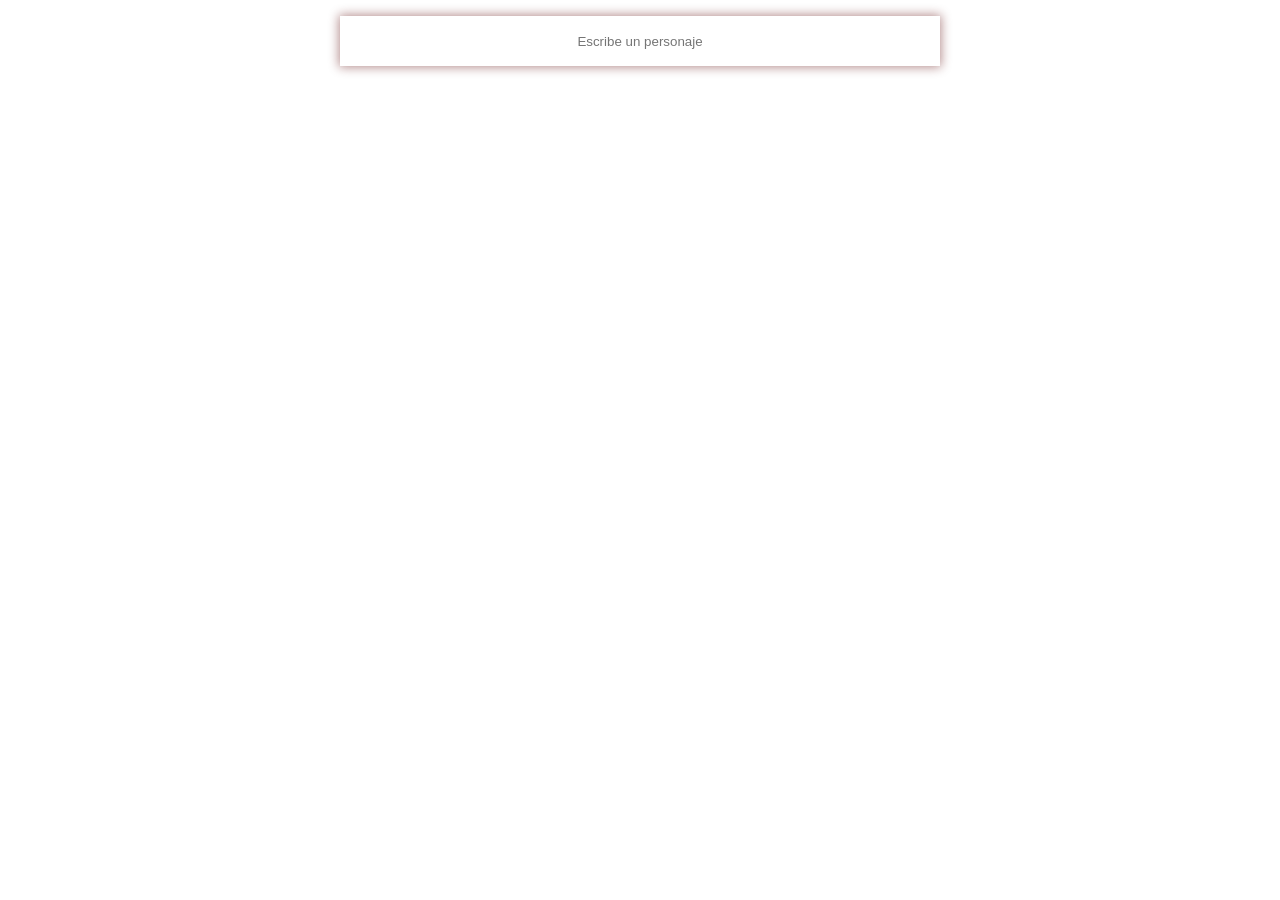
<file: index.html>
<!DOCTYPE html>
<html lang="en">
<head>
    <meta charset="UTF-8">
    <meta name="viewport" content="width=device-width, initial-scale=1.0">
    <title>Card Characters</title>
    <link rel="stylesheet" href="styles.css">
</head>
<body>

    <input
    type="text"
    class="barraBusqueda"
    placeholder="Escribe un personaje"
    />
    
    <section class="Personaje">

    </section>

</body>
<footer>
    <script type="module" src="script.js"></script>
</footer>
</html>
</file>
<file: styles.css>
* {
    padding: 0;
    margin: 0;
    box-sizing: border-box; /*Corregir bordes*/
}

body{
    font-family: "Montserrat", sans-serif;
    display: flex;
    justify-content: center;
    flex-direction: column;
    align-items: center;
}

.personaje{
    display: flex;
    flex-direction: column;
    justify-content: center;
    align-items: center;
}

.card{
    margin-top: 2rem;
    width: 40rem;
    height: 20rem;
    display: flex;
    flex-direction: row;
    justify-content: center;
    align-items: center;
    box-shadow:  0px 0px 10px 1px rgba(94, 10, 10, 0.479);
    border-radius: 1rem;
    transition: all 800ms ease;
}

.card:hover{
    transform: scale(1.1);
}

.img{
    transition: all 800ms ease;
    border-radius: 2rem;
}


.img:hover{
    transform: scale(1.1);

}

.texto{
    width: 250px; 
    margin-left: 2rem;
    color: rgb(135, 6, 6);
}

.p{
    font-size: 15px;
    margin-top: 1rem;
    color: rgb(135, 6, 6);
}

.p2{
    font-size: 15px;
    margin-top: 1rem;
    color: rgb(135, 6, 6);
}

.contenedorbtn{
    display: flex;
    justify-content: start;
    align-items: center;
    margin-top: 1rem;
}

.btn{
    border: none;
    font-weight: bolder;
    color: aliceblue;
    background-color: rgb(135, 6, 6);
    border-radius: 2rem;
    height: 40px;
    width: 150px;
    margin-right: 1.5rem;
    cursor: pointer;
    transition: all 800ms ease;
}

.btn:hover{
    color: rgb(107, 9, 30);
    border: 3px solid rgb(107, 9, 30); 
    background: none;
    
}

.basurita{
    color: rgb(135, 6, 6);
    transform: scale(1.5);   
    transition: all 800ms ease;
}

.basurita:hover{
    transform: scale(2);   
}

.barraBusqueda {
    margin-top: 1rem;
    width: 600px;
    height: 50px;
    text-align: center;
    box-shadow:  0px 0px 10px 1px rgba(94, 10, 10, 0.479);
    border: none;

}

.H1{
    margin-top: 1rem;
    color: rgb(135, 6, 6);
}

.ima{
    margin-top: 2rem;
    width: 100px;
    height: 100px;
}
</file>
